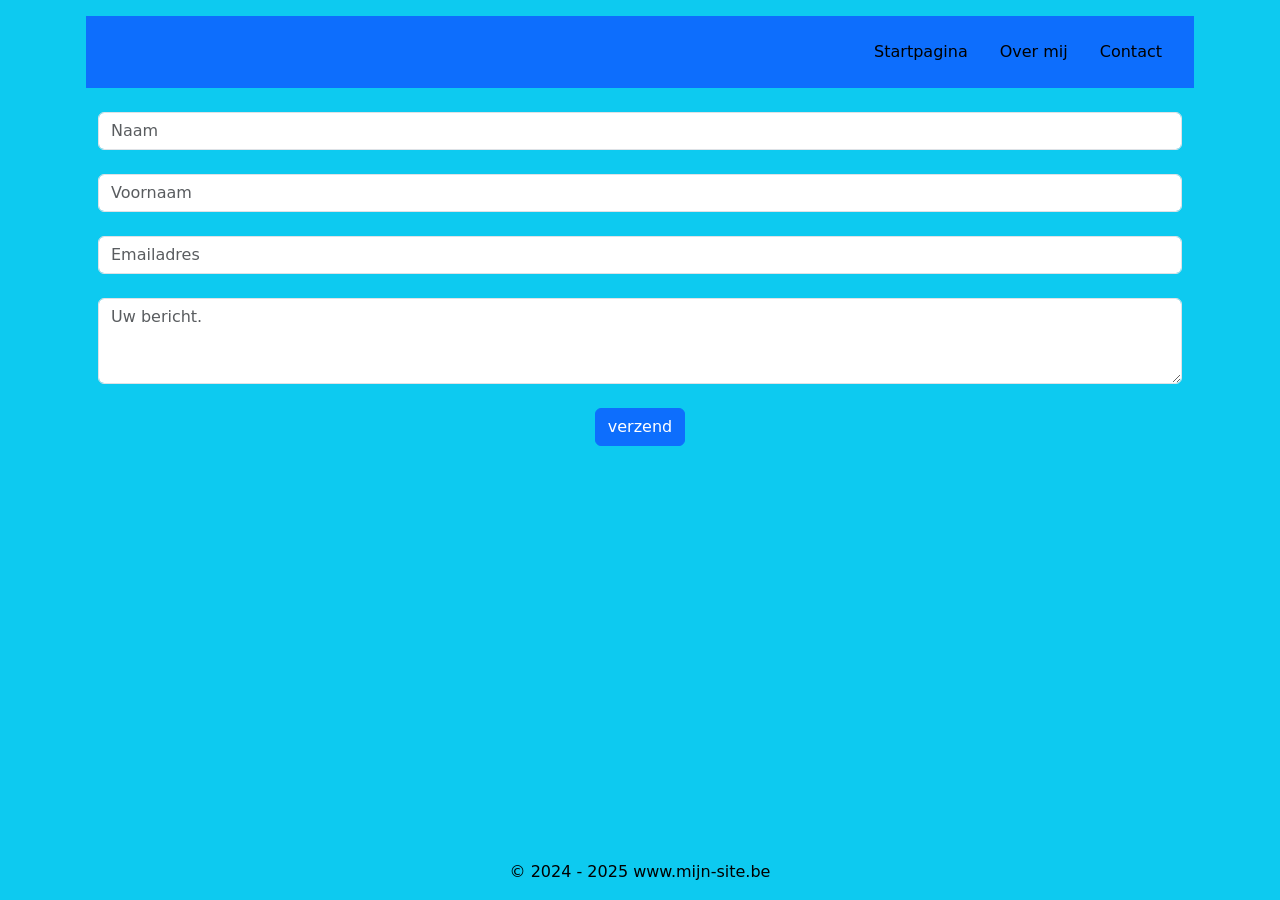
<file: contact.html>
<!DOCTYPE html>
<html>
	<head>
		<title>huiswerk les 22</title>
		<link
			href="https://cdn.jsdelivr.net/npm/bootstrap@5.3.8/dist/css/bootstrap.min.css"
			rel="stylesheet"
			integrity="sha384-sRIl4kxILFvY47J16cr9ZwB07vP4J8+LH7qKQnuqkuIAvNWLzeN8tE5YBujZqJLB"
			crossorigin="anonymous"
		/>
		<meta charset="utf-8" />
		<meta name="viewport" content="width=divice-width, initial-scale=1" />
		<link rel="stylesheet" href="style.css" />
	</head>
	<body class=" min-vh-100 d-flex flex-column text-bg-info p-3 container-sm">
		<header class="text-bg-primary p-3">
			<nav class="nav nav-masthead justify-content-center float-sm-end border-1 navbar-expand-sm">
				<a class="nav-link text-black" aria-current="page" href="index.html">Startpagina</a>
				<a class="nav-link text-black" href="overmij.html">Over mij</a>
				<a class="nav-link text-black" href="contact.html">Contact</a>
			</nav>
		</header>
		<main class="flex-grow-1">
			<form class="container text-sm-center" action="https://formspree.io/f/xaqnkbqn" method="post">
				<div class="mb3">
					<div>
						<label for="name" class="form-label"></label>
						<input type="text" class="form-control" id="name" placeholder="Naam" />
					</div>
					<div>
						<label for="firstname" class="form-label"></label>
						<input type="text" class="form-control" id="firstname" placeholder="Voornaam" />
					</div>
					<div>
						<label for="email" class="form-label"></label>
						<input for="email" class="form-control" id="email" name="email" placeholder="Emailadres" />
					</div>
					<div>
						<textarea
							class="form-control mt-4"
							id="text"
							name="textarea"
							rows="3"
							placeholder="Uw bericht."
						></textarea>
					</div>
					<button type="submit" class="btn btn-primary mt-4" name="button">verzend</button>
				</div>
			</form>
		</main>
		<footer class="text-black text-center" style="height: 200px">
			<div id="copyright" class="container">
				<p class="fixed-bottom">© 2024 - 2025 www.mijn-site.be</p>
			</div>
		</footer>
		<script
			src="https://cdn.jsdelivr.net/npm/bootstrap@5.3.8/dist/js/bootstrap.bundle.min.js"
			integrity="sha384-FKyoEForCGlyvwx9Hj09JcYn3nv7wiPVlz7YYwJrWVcXK/BmnVDxM+D2scQbITxI"
			crossorigin="anonymous"
		></script>
	</body>
</html>
</file>
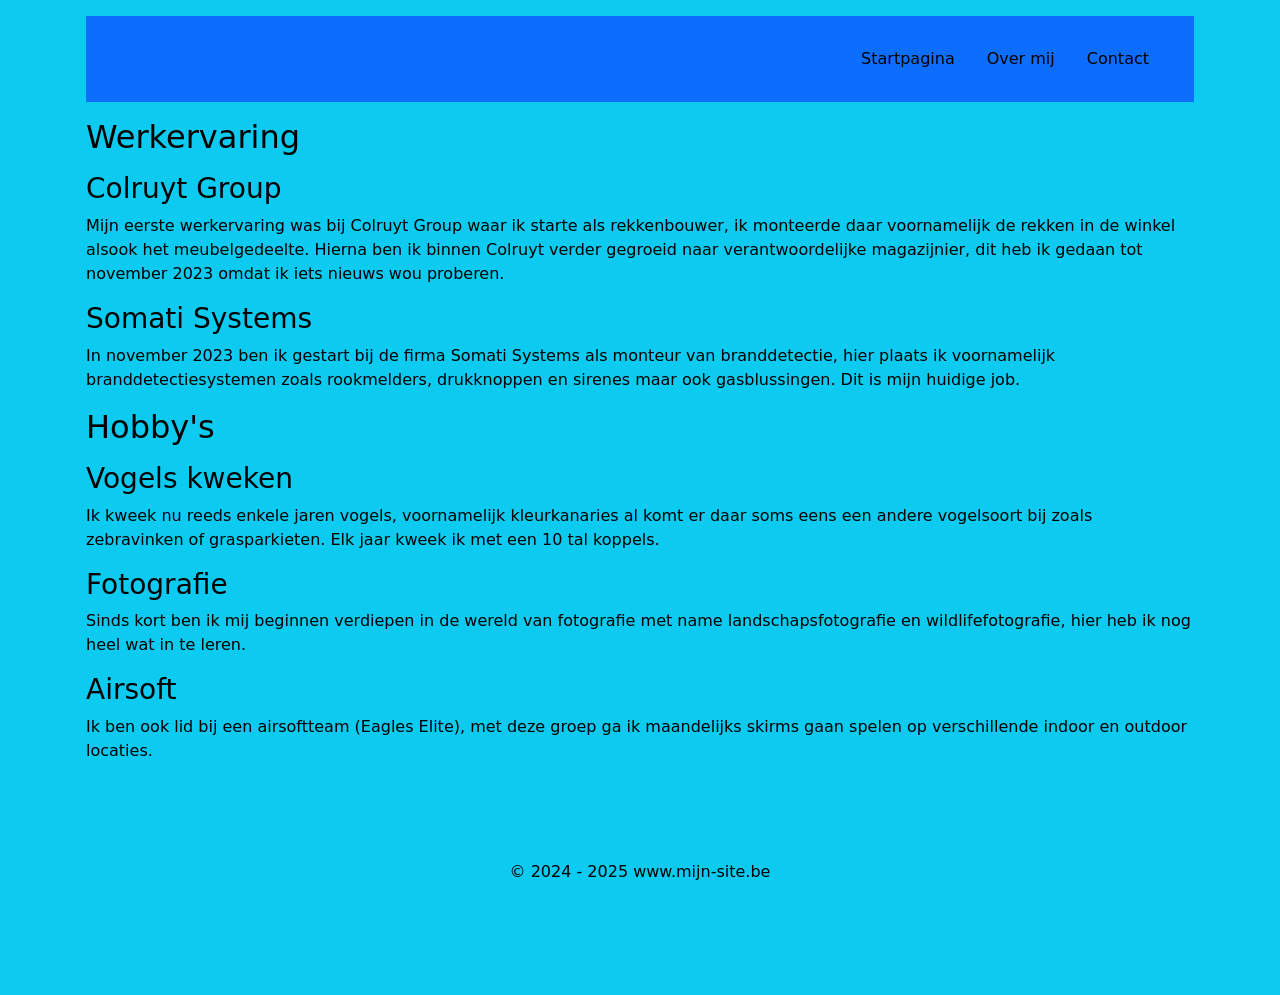
<file: overmij.html>
<!DOCTYPE html>
<html>
	<head>
		<title>huiswerk les 22</title>
		<link
			href="https://cdn.jsdelivr.net/npm/bootstrap@5.3.8/dist/css/bootstrap.min.css"
			rel="stylesheet"
			integrity="sha384-sRIl4kxILFvY47J16cr9ZwB07vP4J8+LH7qKQnuqkuIAvNWLzeN8tE5YBujZqJLB"
			crossorigin="anonymous"
		/>
		<meta charset="utf-8" />
		<meta name="viewport" content="width=divice-width, initial-scale=1" />
		<link rel="stylesheet" href="style.css" />
	</head>
	<body class="min-vh-100 d-flex flex-column text-bg-info p-3 container-sm">
		<header class="text-bg-primary p-3">
			<nav class="nav nav-masthead justify-content-center float-sm-end btn border-1 navbar-expand-sm">
				<a class="nav-link active text-black" aria-current="page" href="index.html">Startpagina</a>
				<a class="nav-link text-black" href="overmij.html">Over mij</a>
				<a class="nav-link text-black" href="contact.html">Contact</a>
			</nav>
		</header>
		<main class="flex-grow-1 mt-3">
			<h2 class="mb-3">Werkervaring</h2>
			<h3 class="mb-2">Colruyt Group</h3>
			<p>
				Mijn eerste werkervaring was bij Colruyt Group waar ik starte als rekkenbouwer, ik monteerde daar
				voornamelijk de rekken in de winkel alsook het meubelgedeelte. Hierna ben ik binnen Colruyt verder
				gegroeid naar verantwoordelijke magazijnier, dit heb ik gedaan tot november 2023 omdat ik iets nieuws
				wou proberen.
			</p>
			<h3 class="mb-2">Somati Systems</h3>
			<p>
				In november 2023 ben ik gestart bij de firma Somati Systems als monteur van branddetectie, hier plaats
				ik voornamelijk branddetectiesystemen zoals rookmelders, drukknoppen en sirenes maar ook gasblussingen.
				Dit is mijn huidige job.
			</p>
			<h2 class="mb-3">Hobby's</h2>
			<h3 class="mb-2">Vogels kweken</h3>
			<p>
				Ik kweek nu reeds enkele jaren vogels, voornamelijk kleurkanaries al komt er daar soms eens een andere
				vogelsoort bij zoals zebravinken of grasparkieten. Elk jaar kweek ik met een 10 tal koppels.
			</p>
			<h3 class="mb-2">Fotografie</h3>
			<p>
				Sinds kort ben ik mij beginnen verdiepen in de wereld van fotografie met name landschapsfotografie en
				wildlifefotografie, hier heb ik nog heel wat in te leren.
			</p>
			<h3 class="mb-2">Airsoft</h3>
			<p>
				Ik ben ook lid bij een airsoftteam (Eagles Elite), met deze groep ga ik maandelijks skirms gaan spelen
				op verschillende indoor en outdoor locaties.
			</p>
		</main>
		<footer class="text-black text-center" style="height: 200px">
			<div id="copyright" class="container">
				<p class="fixed-bottom">© 2024 - 2025 www.mijn-site.be</p>
			</div>
		</footer>
		<script
			src="https://cdn.jsdelivr.net/npm/bootstrap@5.3.8/dist/js/bootstrap.bundle.min.js"
			integrity="sha384-FKyoEForCGlyvwx9Hj09JcYn3nv7wiPVlz7YYwJrWVcXK/BmnVDxM+D2scQbITxI"
			crossorigin="anonymous"
		></script>
	</body>
</html>
</file>
<file: style.css>
.btn :active {
	border-radius: 16px;
}
</file>
